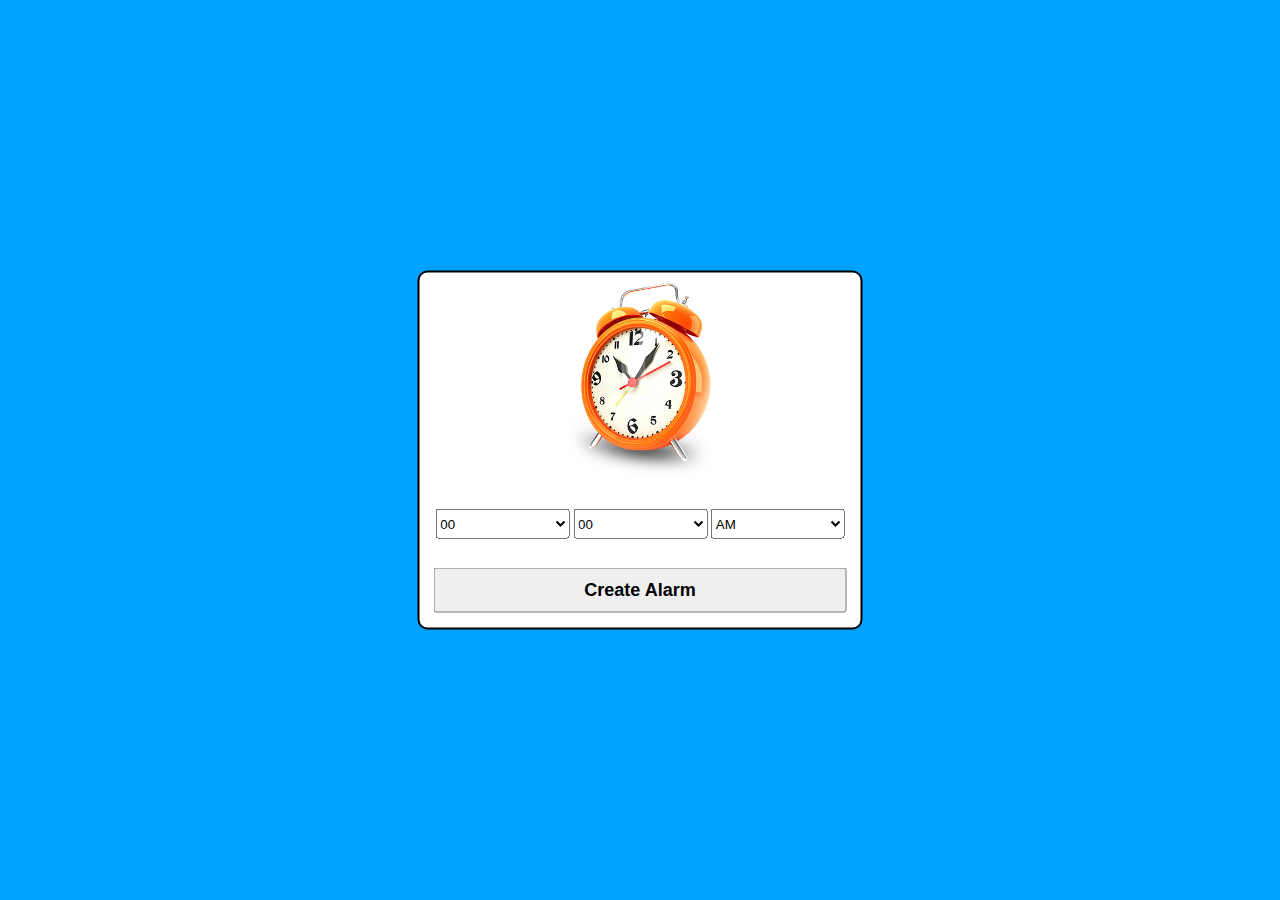
<file: alarmclock/index.html>
<!DOCTYPE html>
<html lang="en">
<head>
    <meta charset="UTF-8">
    <meta http-equiv="X-UA-Compatible" content="IE=edge">
    <meta name="viewport" content="width=device-width, initial-scale=1.0">
    <title>Alarm Clock</title>
    <link rel="stylesheet" href="stylesheet.css">
<body>
    <div class="box">
            <div class="image">
                <img src="alarm-clock.png" alt="alarm-clock">
            </div>
            <h1 id="clock"></h1>
            <div class="set">
                <select name="hour" id="hours">
                    <option value="00">00</option>
                    <option value="01">01</option>
                    <option value="02">02</option>
                    <option value="03">03</option>
                    <option value="04">04</option>
                    <option value="05">05</option>
                    <option value="06">06</option>
                    <option value="07">07</option>
                    <option value="08">08</option>
                    <option value="09">09</option>
                    <option value="10">10</option>
                    <option value="11">11</option>
                    <option value="12">12</option>
                </select>
                <select name="minute" id="minute">
                    <option value="00">00</option>
                    <option value="01">01</option>
                    <option value="02">02</option>
                    <option value="03">03</option>
                    <option value="04">04</option>
                    <option value="05">05</option>
                    <option value="06">06</option>
                    <option value="07">07</option>
                    <option value="08">08</option>
                    <option value="09">09</option>
                    <option value="10">10</option>
                    <option value="11">11</option>
                    <option value="12">12</option>
                    <option value="13">13</option>
                    <option value="14">14</option>
                    <option value="15">15</option>
                    <option value="16">16</option>
                    <option value="17">17</option>
                    <option value="18">18</option>
                    <option value="19">19</option>
                    <option value="20">20</option>
                    <option value="21">21</option>
                    <option value="22">22</option>
                    <option value="23">23</option>
                    <option value="24">24</option>
                    <option value="25">25</option>
                    <option value="26">26</option>
                    <option value="27">27</option>
                    <option value="28">28</option>
                    <option value="29">29</option>
                    <option value="30">30</option>
                    <option value="31">31</option>
                    <option value="32">32</option>
                    <option value="33">33</option>
                    <option value="34">34</option>
                    <option value="35">35</option>
                    <option value="36">36</option>
                    <option value="37">37</option>
                    <option value="38">38</option>
                    <option value="39">39</option>
                    <option value="40">40</option>
                    <option value="41">41</option>
                    <option value="42">42</option>
                    <option value="43">43</option>
                    <option value="44">44</option>
                    <option value="45">45</option>
                    <option value="46">46</option>
                    <option value="47">47</option>
                    <option value="48">48</option>
                    <option value="49">49</option>
                    <option value="50">50</option>
                    <option value="51">51</option>
                    <option value="52">52</option>
                    <option value="53">53</option>
                    <option value="54">54</option>
                    <option value="55">55</option>
                    <option value="56">56</option>
                    <option value="57">57</option>
                    <option value="58">58</option>
                    <option value="59">59</option>
                </select>
                <select name="ampm" id="ampm">
                    <option value="AM">AM</option>
                    <option value="PM">PM</option>
                </select>
            </div>
            <h2 id="alarm"></h2>
            <button class="btn" id="setAlarm">Create Alarm</button>
            <button class="btn" id="stopAlarm" hidden>Reset Alarm</button>
    </div>
    <script src="index.js"></script>
</body>
</html>
</file>
<file: alarmclock/stylesheet.css>
body{
    margin: 0px;
    background-color: rgb(0, 162, 255);
    font-size: 15px;
}
.box{
    background-color: white;
    position: absolute;
    top:50%;
    left:50%;
    transform: translate(-50%, -50%);
    padding: 30px;
    width:421px;
    height:auto;
    text-align: center;
    border-radius: 10px;
    padding:10px;
    border:black 2px solid;
}
h1{
    font-family:'Segoe UI', Tahoma, Geneva, Verdana, sans-serif;
}
.set{
    padding:5px;
    /* border: black 1px solid; */
}
select{
    width:134px;
    height: 30px;
}
select:hover{
    background-color: black;
    color: white;
}
img{
    width:150px;
    height:auto;
}
.btn{
    padding:10px;
    margin:5px 0px;
    width: 98%;
    font-size:large;
    font-weight: bold;
}
.btn:hover{
    background-color: black;
    color:white;
}
</file>
